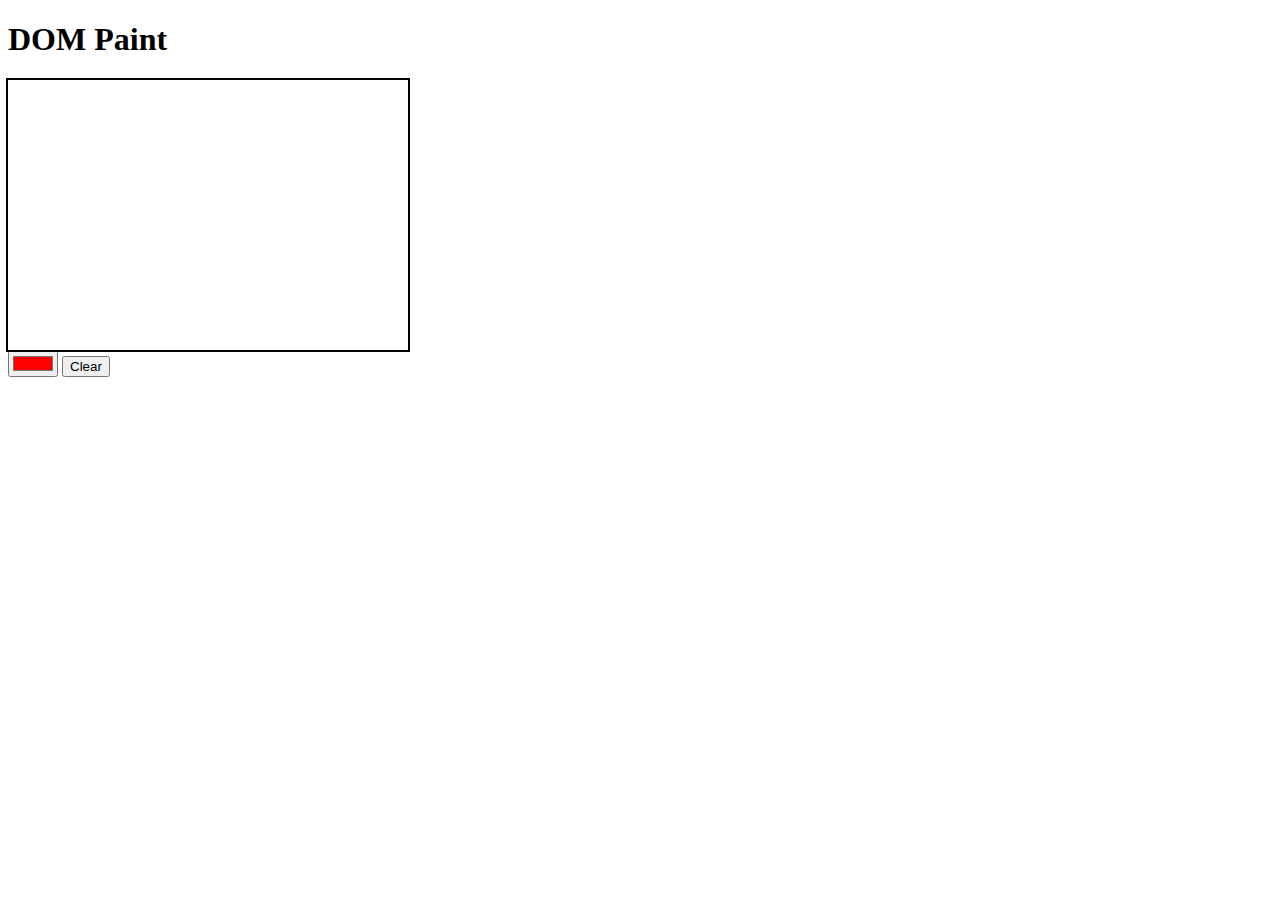
<file: DOM Paint/index.html>
<!DOCTYPE html>
<html lang="en">
<head>
    <meta charset="UTF-8">
    <meta http-equiv="X-UA-Compatible" content="IE=edge">
    <meta name="viewport" content="width=device-width, initial-scale=1.0">
    <title>Document</title>
    <script src="app.js" defer></script>
    <link rel="stylesheet" href="styles.css">
</head>
<body>
    <h1>DOM Paint</h1>
    <div id="canvas"></div>
    <input type="color" id="inp-c" value="#FF0000">
    <button>Clear</button>
</body>
</html>
</file>
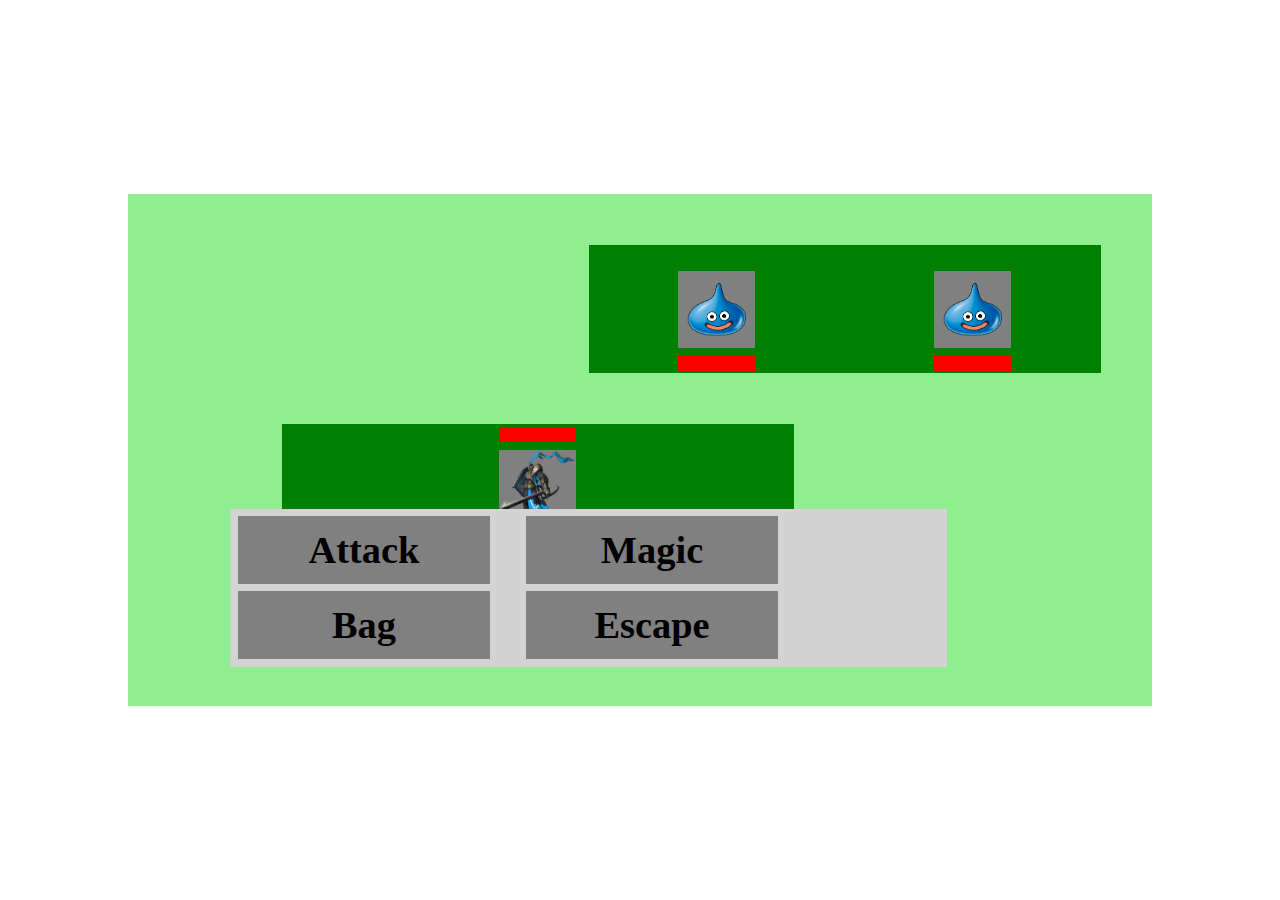
<file: Game Project/index.html>
<!DOCTYPE html>
<html lang="en">
  <head>
    <meta charset="UTF-8">
    <meta name="viewport" content="width=device-width, initial-scale=1.0">
    <meta http-equiv="X-UA-Compatible" content="ie=edge">
    <link rel="stylesheet" href="style.css">
    <title>Static Template</title>
  </head>
  <body>
    <main>
        <div id="player-container" class="fighter-container"></div>
        <div id="enemy-container" class="fighter-container">
        </div>
        <div id="act-bar-grid-cont">
            <nav id="action-bar">
                <h1 class="action-bar-options" id="option1">Attack</h1>
                <h1 class="action-bar-options" id="option2">Magic</h1>
                <h1 class="action-bar-options" id="option3">Bag</h1>
                <h1 class="action-bar-options" id="option4">Escape</h1>
            </nav>
        </div>
    </main>
    <div id="screen-cover"></div>
    <script src="Battle.js"></script>
  </body>
</html>
</file>
<file: DOM Paint/styles.css>
#canvas {
    display: flex;
    flex-wrap: wrap;
    height: inherit;
    width: 400px;
    outline: 2px solid black; 
}
div {
    height: 10px;
    width: 10px;
}
</file>
<file: Game Project/style.css>
html
{
    display: flex;
    justify-content: center;
}

body
{
    display: flex;
    justify-content: center;
    align-items: center;
    width: 100vw;
    height: 100vh;
    margin: 0;
}

main
{
    position: relative;
    width: 80%;
    height: 40vw;
}

.entity-damage-number
{
    display: flex;
    justify-content: center;
    position: absolute;
    top: -120%;
    left: -20%;
    color: red;
    font-size: 3vw;
    width: 150%;
    height: 50%;
}

.entity-img
{
    position: absolute;
    width: 100%;
    height: 100%;
}

.entity-hp-bar-cont
{
    display: grid;

    position: absolute;
    top: 110%;

    width: 100%;
    height: 20%;
}

.entity-hp-bar-total
{
    grid-column: 1 / 2;
    height: 100%;
    background-color: red;
}

.player-damage-number
{
    display: flex;
    justify-content: center;
    position: absolute;
    top: -120%;
    left: -20%;
    color: red;
    font-size: 3vw;
    width: 150%;
    height: 50%;
}

.player-hp-bar-cont
{
    display: grid;

    position: absolute;
    top: -30%;

    width: 100%;
    height: 20%;
}

.player-hp-bar-total
{
    grid-column: 1 / 2;
    height: 100%;
    background-color: red;
}

.fighter-container
{
    display: flex;
    justify-content: space-around;
    align-items: center;
    flex-wrap: wrap;

    position: absolute;
    background-color: green;
    height: 25%;
    width: 50%;
}

.all-enemies
{
    position: relative;
    width: 15%;
    height: 60%;
    background-color: gray;
}

.all-players
{
    position: relative;
    width: 15%;
    height: 60%;

    margin: 5%;
    background-color: gray;
}

.action-bar-options
{
    display: flex;

    font-size: 3vw;
    justify-content: center;
    align-items: center;
    background-color: gray;
    margin: 0;
}

#screen-cover
{
    position: absolute;
    width: 100vw;
    height: 100vh;
    opacity: 0;
    background-color: black;
    z-index: 5;
}

#act-bar-grid-cont
{
    display: grid;
    grid-template-columns: 1fr 7fr 2fr;
    grid-template-rows: 8fr 4fr 1fr;
    width: 100%;
    height: 100%;
    background-color: lightgreen;
}

#action-bar
{
    display: grid;
    grid-template-columns: 2fr 2fr 1fr;
    grid-template-rows: 1fr 1fr;
    gap: 5%;

    padding: 1%;
    grid-column: 2 / 3;
    grid-row: 2 / 3;
    background-color: lightgray;
    z-index: 3;
}

#option1
{
    grid-column: 1 / 2;
}

#option2
{
    grid-column: 2 / 3;
}

#option3
{
    grid-column: 1 / 2;
}

#option4
{
    grid-column: 2 / 3;
}

#player-container
{
    bottom: 30%;
    left: 15%;
    z-index: 2;
}

#enemy-container
{

    top: 10%;
    right: 5%;
}
</file>
